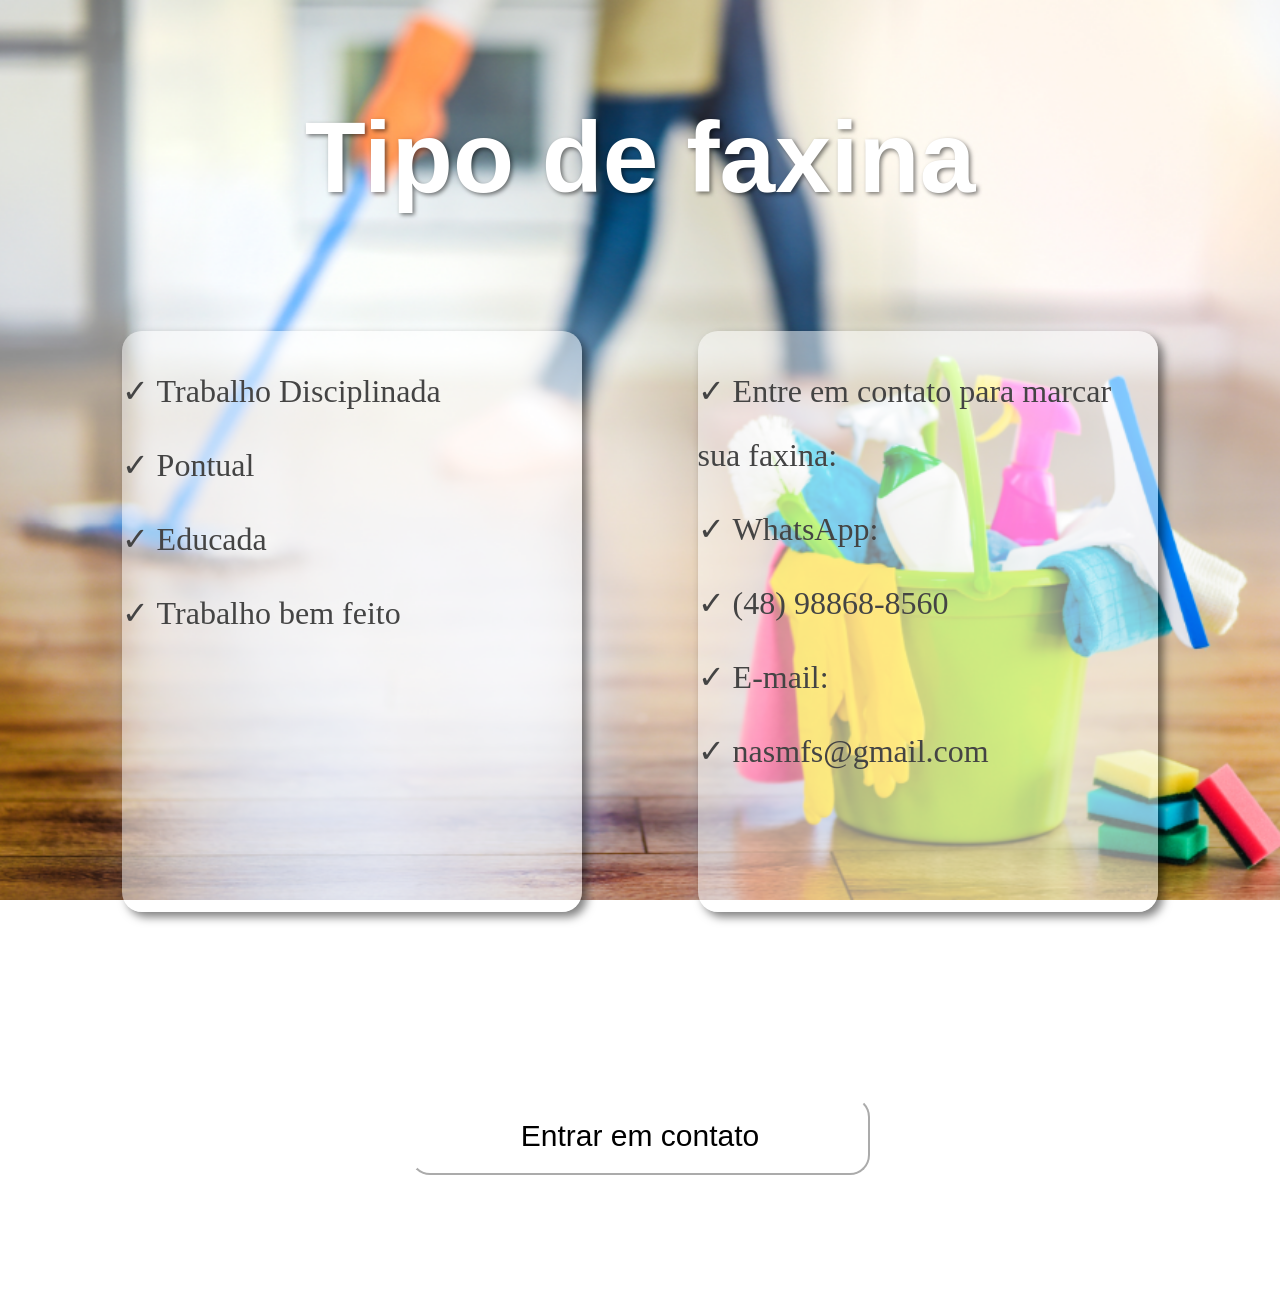
<file: index.html>
<!DOCTYPE html>
<html lang="en">
    <link rel="stylesheet" href="escolha.css">
<head>
    <meta charset="UTF-8">
    <meta name="viewport" content="width=device-width, initial-scale=1.0">
    <title>sua Faxina sua Vida</title>

</head>
<body>

    <div id="container">

        <div id="texto">
            <h1 style="margin-top: 100px;">Tipo de faxina</h1>
        </div>

        <div id="meio">

            <div class="tres">
                <div id="desc">

                    <ul style="list-style-position: inside; padding: 0; line-height: 1.8;">
                        <li>Trabalho Disciplinada</li>
                        <li>Pontual</li>
                        <li>Educada</li>
                        <li>Trabalho bem feito</li>
                        
                    </ul>

                </div>
            </div>
            
            <div class="tres">
                  <ul style="list-style-position: inside; padding: 0; line-height: 1.8;">
                        <li>Entre em contato para marcar sua faxina:</li>
                        <li>WhatsApp:</li>
                        <li>(48) 98868-8560</li>
                        <li>E-mail:</li>
                        <li>nasmfs@gmail.com</li>
                    </ul>
            </div>

        </div>

            <div id="baixo">

                <button id="botao"><p style="margin: 0;">Entrar em contato</p></button>

            </div>
        

    </div>




    




</body>
<script>
    const botao = document.getElementById('botao');

    botao.addEventListener('click', function() {
        // Substitua pelo seu número (DDI + DDD + Número)
        // Exemplo: 55 (Brasil) + 11 (SP) + 999999999
        const numero = "5511999999999"; 
        const mensagem = encodeURIComponent("Olá! Gostaria de agendar uma faxina.");
        const url = `https://wa.me/${numero}?text=${mensagem}`;

        // Abre em uma nova aba
        window.open(url, '_blank');
    });
</script>
</html>
</file>
<file: escolha.css>
html{
    height: 120%;

}
body{
    height: 120%;
    margin: 0;

}
#container{
    height: 100%;
    background-image: url(faxina.png);
    background-size: cover; /* A imagem cobre a tela inteira, sem distorcer */
    background-position: center; /* Centraliza a imagem */
    background-repeat: no-repeat; /* Não repete a imagem */
    background-attachment: fixed; /* Opcional: fixa a imagem no scroll */
    display: flex;
    justify-content: center;
    align-items: center;
    flex-direction: column;
}
#texto{
    height: 24%;
    width: 90%;
    color: white;
    text-shadow:2px 2px 4px rgba(0, 0, 0, 0.5);
    text-align: center;
    font-family: 'Helvetica', 'Arial', sans-serif;
    font-size: 50px;
}
#meio{
    height: 56%;
    width: 90%;
    
    border-radius: 20px;
    display: flex;
    justify-content: space-around;
}
#baixo{
    height: 20%;
    width: 90%;
    
    display: flex;
    justify-content: center;
}
#botao{
    height: 30%;
    width: 40%;
    margin-top: 60px;
    border-radius: 20px;
    background-color: rgba(255, 255, 255, 0.5);
    font-family: 'Helvetica', 'Arial', sans-serif;
    font-size: 30px;
    text-align: center;
    border-color: white;
}
#botao:hover{
    transform: scale(1.1);
    cursor: pointer;
    background-color: white;
}
.tres{
    height: 80%;
    width: 40%;
    background-color: rgba(255, 255, 255, 0.5);
    border-radius: 20px;
    box-shadow: 5px 5px 10px rgba(0, 0, 0, 0.5);
    margin-top: 20px;
}
.tres ul {
    list-style-type: '✓ '; /* Adiciona um check antes de cada item */
    color: #333;
    font-size: 1.1rem;
    text-align: left; /* Garante que os tópicos fiquem alinhados à esquerda */
    display: inline-block; /* Mantém a lista centralizada se o container pai for text-align: center */
}

.tres li {
    margin-bottom: 8px;
    margin-top: 10px;
    font-size: 2rem; /* Aumenta o tamanho (padrão é 1rem) */
    line-height: 2;    /* Aumenta o espaço entre as frases */
    font-weight: 500;  /* Deixa a letra levemente mais "gordinha" */
    color: #444;       /* Um cinza escuro para facilitar a leitura */
}
</file>
